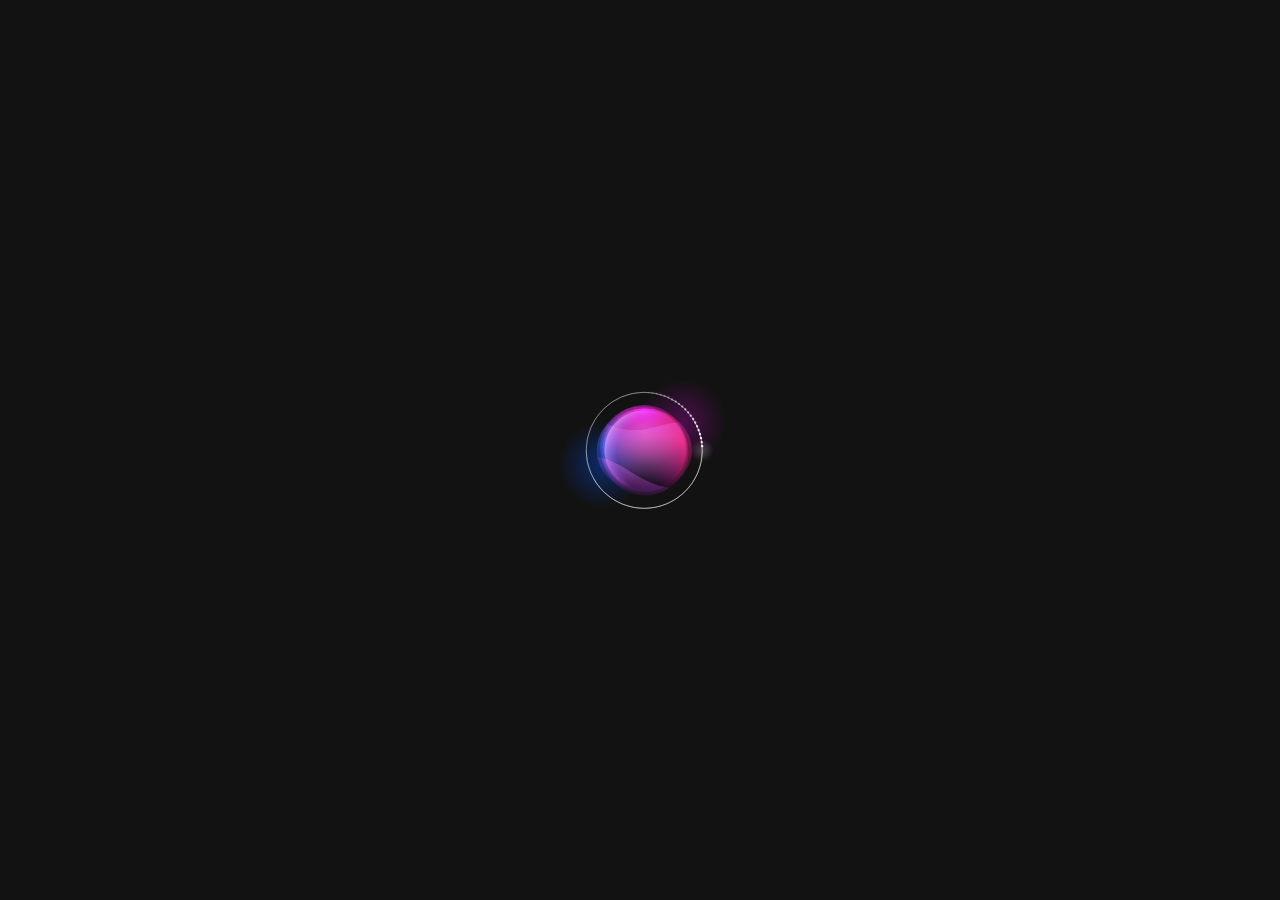
<file: preLoader.html>
<html>
  <head>
    <style>
@import url('https://fonts.googleapis.com/css2?family=Montserrat:wght@300;500;600;800&display=swap');

body {
  padding: 0;
  margin: 0;
  font-family: montserrat,sans-serif;
  font-weight: 500;
  text-align: center
}

.center {
    display: inline-flex;
    width: 100%;
    height: -webkit-fill-available;
    background-color: #121212;
    justify-content: center;
    align-items: center;
}

.container {
  width: 20%;
}

#love {
  position: fixed;
  width: inherit;
  color: rgba(200, 200, 200, 0.48);
  bottom: 1rem ;
  -webkit-tap-highlight-color: transparent;
  font-size: 1.2rem;
}

#svgator {
  color: rgba(100, 90, 210, 0.8);
}

#svgator:hover {
  color: rgba(100, 90, 230, 1);
}

a:visited {
  color: rgba(100, 90, 210, 1);
}
    </style>
  </head>
  <body>
    <div class="center"><div class="container">
  
  <svg id="e0D7ZBtOImG1" xmlns="http://www.w3.org/2000/svg" xmlns:xlink="http://www.w3.org/1999/xlink" viewBox="-300 -340 600 400" shape-rendering="geometricPrecision" text-rendering="geometricPrecision"><defs><radialGradient id="e0D7ZBtOImG6-fill" cx="0" cy="0" r="0.5" spreadMethod="pad" gradientUnits="objectBoundingBox" gradientTransform="translate(0.5 0.5)"><stop id="e0D7ZBtOImG6-fill-0" offset="0%" stop-color="#fa01fc"/><stop id="e0D7ZBtOImG6-fill-1" offset="100%" stop-color="rgba(250,1,252,0)"/></radialGradient><radialGradient id="e0D7ZBtOImG7-fill" cx="0" cy="0" r="0.5" spreadMethod="pad" gradientUnits="objectBoundingBox" gradientTransform="translate(0.5 0.5)"><stop id="e0D7ZBtOImG7-fill-0" offset="0%" stop-color="#0054ff"/><stop id="e0D7ZBtOImG7-fill-1" offset="100%" stop-color="rgba(0,84,255,0)"/></radialGradient><filter id="e0D7ZBtOImG8-filter" x="-150%" width="400%" y="-150%" height="400%"><feColorMatrix id="e0D7ZBtOImG8-filter-hue-rotate-0" type="hueRotate" values="0" result="result"/></filter><linearGradient id="e0D7ZBtOImG11-fill" x1="0" y1="0.5" x2="1" y2="0.5" spreadMethod="pad" gradientUnits="objectBoundingBox" gradientTransform="translate(0 0)"><stop id="e0D7ZBtOImG11-fill-0" offset="0%" stop-color="#0054ff"/><stop id="e0D7ZBtOImG11-fill-1" offset="100%" stop-color="#fc0137"/></linearGradient><radialGradient id="e0D7ZBtOImG13-fill" cx="0" cy="0" r="0.763019" spreadMethod="pad" gradientUnits="objectBoundingBox" gradientTransform="matrix(0 -1 0.807221 0 0.934765 0.5)"><stop id="e0D7ZBtOImG13-fill-0" offset="24%" stop-color="#000"/><stop id="e0D7ZBtOImG13-fill-1" offset="100%" stop-color="#fff"/></radialGradient><radialGradient id="e0D7ZBtOImG14-fill" cx="0" cy="0" r="0.5" spreadMethod="pad" gradientUnits="objectBoundingBox" gradientTransform="translate(0.5 0.5)"><stop id="e0D7ZBtOImG14-fill-0" offset="0%" stop-color="#fa01fc"/><stop id="e0D7ZBtOImG14-fill-1" offset="100%" stop-color="rgba(252,1,55,0)"/></radialGradient><radialGradient id="e0D7ZBtOImG15-fill" cx="0" cy="0" r="0.5" spreadMethod="pad" gradientUnits="objectBoundingBox" gradientTransform="translate(0.5 0.5)"><stop id="e0D7ZBtOImG15-fill-0" offset="0%" stop-color="#fff"/><stop id="e0D7ZBtOImG15-fill-1" offset="100%" stop-color="rgba(255,255,255,0)"/></radialGradient><linearGradient id="e0D7ZBtOImG17-fill" x1="0.218881" y1="0.921618" x2="0.575964" y2="0.269703" spreadMethod="pad" gradientUnits="objectBoundingBox" gradientTransform="translate(0 0)"><stop id="e0D7ZBtOImG17-fill-0" offset="0%" stop-color="#000"/><stop id="e0D7ZBtOImG17-fill-1" offset="100%" stop-color="#d347ff"/></linearGradient><linearGradient id="e0D7ZBtOImG19-fill" x1="0.218881" y1="0.921618" x2="0.575964" y2="0.269703" spreadMethod="pad" gradientUnits="objectBoundingBox" gradientTransform="translate(0 0)"><stop id="e0D7ZBtOImG19-fill-0" offset="0%" stop-color="#000"/><stop id="e0D7ZBtOImG19-fill-1" offset="100%" stop-color="#d347ff"/></linearGradient><linearGradient id="e0D7ZBtOImG20-fill" x1="0.218881" y1="0.921618" x2="0.575964" y2="0.269703" spreadMethod="pad" gradientUnits="objectBoundingBox" gradientTransform="translate(0 0)"><stop id="e0D7ZBtOImG20-fill-0" offset="0%" stop-color="#000"/><stop id="e0D7ZBtOImG20-fill-1" offset="100%" stop-color="#d347ff"/></linearGradient><radialGradient id="e0D7ZBtOImG27-fill" cx="0" cy="0" r="0.766616" spreadMethod="pad" gradientUnits="objectBoundingBox" gradientTransform="translate(0.636744 0.566145)"><stop id="e0D7ZBtOImG27-fill-0" offset="62%" stop-color="rgba(211,71,255,0)"/><stop id="e0D7ZBtOImG27-fill-1" offset="100%" stop-color="#fff"/></radialGradient><radialGradient id="e0D7ZBtOImG30-fill" cx="0" cy="0" r="0.5" spreadMethod="pad" gradientUnits="objectBoundingBox" gradientTransform="translate(0.5 0.5)"><stop id="e0D7ZBtOImG30-fill-0" offset="0%" stop-color="#fff"/><stop id="e0D7ZBtOImG30-fill-1" offset="100%" stop-color="rgba(255,255,255,0)"/></radialGradient><linearGradient id="e0D7ZBtOImG31-stroke" x1="1.01278" y1="0.912121" x2="-0.03944" y2="0.00449" spreadMethod="pad" gradientUnits="objectBoundingBox" gradientTransform="translate(0 0)"><stop id="e0D7ZBtOImG31-stroke-0" offset="0%" stop-color="#fff"/><stop id="e0D7ZBtOImG31-stroke-1" offset="100%" stop-color="rgba(255,255,255,0)"/></linearGradient></defs><g transform="matrix(.68 0 0 0.68 10-140)"><g id="e0D7ZBtOImG3" opacity="0.5"><path id="e0D7ZBtOImG4" d="M200,0c.000001-109.316555-89.54305-200-200-200s-199.999999,89.885762-200,200" opacity="0.5" fill="none" stroke="#fff" stroke-width="2"/><path id="e0D7ZBtOImG5" d="M200,0c.000001-109.316555-89.54305-200-200-200s-199.999999,89.885762-200,200" transform="matrix(.866025-.5 0.5 0.866025 0 0)" opacity="0.5" fill="none" stroke="#fff" stroke-width="2"/></g><ellipse rx="151" ry="151" transform="translate(134.256884-96.72358)" opacity="0.25" fill="url(#e0D7ZBtOImG6-fill)" stroke-width="0"/><ellipse rx="151" ry="151" transform="translate(-142.916008 49)" opacity="0.38" fill="url(#e0D7ZBtOImG7-fill)" stroke-width="0"/><g id="e0D7ZBtOImG8" mask="url(#e0D7ZBtOImG21)" filter="url(#e0D7ZBtOImG8-filter)"><ellipse rx="277.941173" ry="277.941173" transform="matrix(.68 0 0 0.68 0 0)" opacity="0.8" stroke-width="0"/><g mask="url(#e0D7ZBtOImG12)"><ellipse rx="168.09308" ry="168.09308" fill="url(#e0D7ZBtOImG11-fill)" stroke-width="0"/><mask id="e0D7ZBtOImG12" mask-type="luminance" x="-150%" y="-150%" height="400%" width="400%"><ellipse rx="168.09308" ry="168.09308" transform="matrix(0 1-1 0 0 0)" fill="url(#e0D7ZBtOImG13-fill)" stroke-width="0"/></mask></g><ellipse rx="277.941173" ry="277.941173" transform="matrix(.68 0 0 0.68 0-140)" fill="url(#e0D7ZBtOImG14-fill)" stroke-width="0"/><ellipse id="e0D7ZBtOImG15" rx="277.941173" ry="277.941173" transform="matrix(.68 0 0 0.68 0-60)" opacity="0.25" fill="url(#e0D7ZBtOImG15-fill)" stroke-width="0"/><g id="e0D7ZBtOImG16" transform="matrix(.965926-.258819 0.258819 0.965926 0 0)"><path id="e0D7ZBtOImG17" style="mix-blend-mode:screen" d="M-314.167894,121.222762c68.37375-47.951818,130.93536,25.721957,149.760721,77.555559c22.259285,61.288543,50.812996,116.56177,130.618732,125.507375-54.27346,20.352546-159.664992,17.881849-218.789885-43.249163s-61.589568-129.74749-61.589568-159.813771Z" transform="translate(33.788441-56.805063)" opacity="0.38" fill="url(#e0D7ZBtOImG17-fill)" stroke-width="1.024"/><g id="e0D7ZBtOImG18"><path id="e0D7ZBtOImG19" style="mix-blend-mode:screen" d="M-241.884025,-9.988618c7.711285,65.186627,87.944615,102.130341,151.937914,107.420456c81.948484,5.546737,139.16864-12.285676,188.827621,54.741996-27.378901,244.257403-276.603355,283.737326-387.205825,179.956012s-23.95015-300.030146,46.44029-342.118464Z" transform="translate(115.391394-166.06185)" opacity="0.349273" fill="url(#e0D7ZBtOImG19-fill)" stroke-width="1.024"/></g><path id="e0D7ZBtOImG20" style="mix-blend-mode:screen" d="M-292.359856,81.636297c50.071889-13.817956,117.965055,48.774361,150.41758,86.565797c40.267513,44.471244,77.469889,77.688504,148.180351,104.157465-46.159374,87.904626-194.945289,98.090428-269.600964,24.091823s-50.233758-181.121756-28.996967-214.815085Z" transform="translate(74.589917-111.433457)" opacity="0.38" fill="url(#e0D7ZBtOImG20-fill)" stroke-width="1.024"/></g><mask id="e0D7ZBtOImG21" mask-type="luminance" x="-150%" y="-150%" height="400%" width="400%"><g id="e0D7ZBtOImG22"><path id="e0D7ZBtOImG23" d="M-143.776898,0c0-79.405788,64.37111-143.776898,143.776898-143.776898s143.776899,64.37111,143.776899,143.776898-64.371111,143.776899-143.776899,143.776899-143.776898-64.371111-143.776898-143.776899Z" fill="#fff" stroke-width="0"/><path id="e0D7ZBtOImG24" d="M-150,0c0-82.842712,67.157288-150,150-150s150,67.157288,150,150-67.157288,150-150,150-150-67.157288-150-150Z" transform="matrix(1.093491 0 0 0.961682 0 0)" opacity="0.38" fill="#fff" stroke-width="0"/><path id="e0D7ZBtOImG25" d="M-150,0c0-82.842712,67.157288-150,150-150s150,67.157288,150,150-67.157288,150-150,150-150-67.157288-150-150Z" transform="matrix(.737871 0.737871-.69802 0.69802 0 0)" opacity="0.38" fill="#fff" stroke-width="0"/><path id="e0D7ZBtOImG26" d="M-150,0c0-82.842712,67.157288-150,150-150s150,67.157288,150,150-67.157288,150-150,150-150-67.157288-150-150Z" transform="matrix(0 1.043507-.987149 0 0 0)" opacity="0.38" fill="#fff" stroke-width="0"/></g></mask></g><path id="e0D7ZBtOImG27" d="M-137.256263,0c0-75.80454,61.451723-137.256263,137.256263-137.256263s137.256263,61.451723,137.256263,137.256263-61.451723,137.256263-137.256263,137.256263-137.256263-61.451723-137.256263-137.256263Z" fill="url(#e0D7ZBtOImG27-fill)" stroke-width="0"/><g id="e0D7ZBtOImG28"><ellipse rx="200" ry="200" opacity="0.5" fill="none" stroke="#fff" stroke-width="2"/><ellipse id="e0D7ZBtOImG30" rx="39.46285" ry="39.46285" transform="translate(200 0)" opacity="0.2" fill="url(#e0D7ZBtOImG30-fill)" stroke-width="8" stroke-linecap="round"/><path id="e0D7ZBtOImG31" d="M0,-200c110.45695,0,200,89.54305,200,200" fill="none" stroke="url(#e0D7ZBtOImG31-stroke)" stroke-width="8" stroke-linecap="round" stroke-dasharray="0.01,14.26"/><path id="e0D7ZBtOImG32" d="M200,0c0,110.45695-89.54305,200-200,200s-200-89.54305-200-200" opacity="0.5" fill="none" stroke="#fff" stroke-width="2"/><path id="e0D7ZBtOImG33" d="M200,0c0,110.45695-89.54305,200-200,200s-200-89.54305-200-200" transform="matrix(.866025-.5 0.5 0.866025 0 0)" opacity="0.5" fill="none" stroke="#fff" stroke-width="2"/></g></g>
<script><![CDATA[
(function(s,i,u,o,c,w,d,t,n,x,e,p,a,b){(a=Array.from(d.querySelectorAll('svg#' + i.root)).filter(n=> !n.svgatorPlayer)[0]||{}).svgatorPlayer={ready:(function(a){b=[];return function(c){return c?(b.push(c),a.svgatorPlayer):b}})(a)};w[o]=w[o]||{};w[o][s]=w[o][s]||[];w[o][s].push(i);e=d.createElementNS(n,t);e.async=true;e.setAttributeNS(x,'href',[u,s,'.','j','s','?','v','=',c].join(''));e.setAttributeNS(null,'src',[u,s,'.','j','s','?','v','=',c].join(''));p=d.getElementsByTagName(t)[0];p.parentNode.insertBefore(e,p);})('91c80d77',{"root":"e0D7ZBtOImG1","version":"2022-05-04","animations":[{"elements":{"e0D7ZBtOImG3":{"transform":{"keys":{"r":[{"t":0,"v":0},{"t":3000,"v":180}],"s":[{"t":0,"v":{"x":1,"y":1},"e":[0.42,0,0.58,1]},{"t":1500,"v":{"x":0.920668,"y":0.920668},"e":[0.42,0,0.58,1]},{"t":3000,"v":{"x":1,"y":1}}]}}},"e0D7ZBtOImG4":{"d":[{"t":0,"v":["M",200,0,"C",200.000001,-109.316555,110.45695,-200,0,-200,"C",-110.45695,-200,-199.999999,-110.114238,-200,0],"e":[0.55,0.085,0.68,0.53]},{"t":1500,"v":["M",200,0,"C",200,0,110.45695,0,0,0,"C",-110.45695,0,-200,0,-200,0],"e":[0.25,0.46,0.45,0.94]},{"t":3000,"v":["M",200,0,"C",200,110.45695,110.45695,200,0,200,"C",-110.45695,200,-200,110.45695,-200,0]}]},"e0D7ZBtOImG5":{"d":[{"t":0,"v":["M",200,0,"C",200.000001,-109.316555,110.45695,-200,0,-200,"C",-110.45695,-200,-199.999999,-110.114238,-200,0],"e":[0.55,0.085,0.68,0.53]},{"t":1500,"v":["M",200,0,"C",200,0,110.45695,0,0,0,"C",-110.45695,0,-200,0,-200,0],"e":[0.25,0.46,0.45,0.94]},{"t":3000,"v":["M",200,0,"C",200,110.45695,110.45695,200,0,200,"C",-110.45695,200,-200,110.45695,-200,0]}]},"e0D7ZBtOImG8":{"transform":{"keys":{"s":[{"t":0,"v":{"x":1,"y":1},"e":[0.42,0,0.58,1]},{"t":1500,"v":{"x":0.9,"y":0.9},"e":[0.42,0,0.58,1]},{"t":3000,"v":{"x":1,"y":1}}]}},"#filter":{"keys":[{"t":0,"v":[{"type":"hue-rotate","value":0}],"e":[0.42,0,0.58,1]},{"t":1500,"v":[{"type":"hue-rotate","value":-45}],"e":[0.42,0,0.58,1]},{"t":3000,"v":[{"type":"hue-rotate","value":0}]}],"data":{"items":[["hue-rotate","e0D7ZBtOImG8-filter-hue-rotate-0"]]}}},"e0D7ZBtOImG15":{"opacity":[{"t":0,"v":0.25},{"t":1500,"v":0},{"t":3000,"v":0.25}]},"e0D7ZBtOImG16":{"transform":{"keys":{"r":[{"t":0,"v":-15,"e":[0.42,0,0.58,1]},{"t":1500,"v":45,"e":[0.42,0,0.58,1]},{"t":3000,"v":-15}]}}},"e0D7ZBtOImG17":{"d":[{"t":0,"v":["M",-314.167894,121.222762,"C",-245.794144,73.270944,-183.232534,146.944719,-164.407173,198.778321,"C",-142.147888,260.066864,-113.594177,315.340091,-33.788441,324.285696,"C",-88.061901,344.638242,-193.453433,342.167545,-252.578326,281.036533,"C",-311.703219,219.905521,-314.167894,151.289043,-314.167894,121.222762,"Z"],"e":[0.42,0,0.58,1]},{"t":3000,"v":["M",-220.075987,-49.575083,"C",-230.666563,49.745406,-145.101677,75.607662,-67.481214,66.855611,"C",32.475498,55.585049,98.344319,15.696669,138.908026,100.247697,"C",119.643211,412.05718,-172.975626,464.193602,-299.108878,347.544695,"C",-425.24213,230.895792,-311.703218,-3.859717,-220.075987,-49.575083,"Z"],"e":[0.25,0.46,0.45,0.94]}],"transform":{"data":{"t":{"x":57.875257,"y":-70.652439}},"keys":{"o":[{"t":0,"v":{"x":-24.086816,"y":13.847376,"type":"corner"}},{"t":3000,"v":{"x":98.317613,"y":-150.037805,"type":"corner"}}]}},"opacity":[{"t":1700,"v":0.38,"e":[0.42,0,1,1]},{"t":3000,"v":0}]},"e0D7ZBtOImG18":{"transform":{"keys":{"r":[{"t":1000,"v":0,"e":[0.42,0,0.58,1]},{"t":2000,"v":-58.469922,"e":[0.42,0,0.58,1]},{"t":3000,"v":0}]}}},"e0D7ZBtOImG19":{"d":[{"t":0,"v":["M",-241.884025,-9.988618,"C",-234.17274,55.198009,-153.93941,92.141723,-89.946111,97.431838,"C",-7.997627,102.978575,49.222529,85.146162,98.88151,152.173834,"C",71.502609,396.431237,-177.721845,435.91116,-288.324315,332.129846,"C",-398.926786,228.348535,-312.274465,32.0997,-241.884025,-9.988618,"Z"],"e":[0.288922,0.57899,0.606405,1]},{"t":990,"v":["M",-220.075987,-49.575083,"C",-230.666563,49.745406,-145.101677,75.607662,-67.481214,66.855611,"C",32.475498,55.585049,98.344319,15.696669,138.908026,100.247697,"C",119.643211,412.05718,-172.975626,464.193602,-299.108878,347.544695,"C",-425.24213,230.895792,-311.703218,-3.859717,-220.075987,-49.575083,"Z"],"e":[1,0]},{"t":1000,"v":["M",-314.167894,121.222762,"C",-245.794144,73.270944,-183.232534,146.944719,-164.407173,198.778321,"C",-142.147888,260.066864,-113.594177,315.340091,-33.788441,324.285696,"C",-88.061901,344.638242,-193.453433,342.167545,-252.578326,281.036533,"C",-311.703219,219.905521,-314.167894,151.289043,-314.167894,121.222762,"Z"],"e":[0.433203,0,0.682004,0.615475]},{"t":3000,"v":["M",-241.884025,-9.988618,"C",-234.17274,55.198009,-153.93941,92.141723,-89.946111,97.431838,"C",-7.997627,102.978575,49.222529,85.146162,98.88151,152.173834,"C",71.502609,396.431237,-177.721845,435.91116,-288.324315,332.129846,"C",-398.926786,228.348535,-312.274465,32.0997,-241.884025,-9.988618,"Z"],"e":[0.288922,0.57899,0.606405,1]}],"transform":{"data":{"t":{"x":57.875257,"y":-70.652439}},"keys":{"o":[{"t":0,"v":{"x":57.516137,"y":-95.409411,"type":"corner"}},{"t":990,"v":{"x":98.317613,"y":-150.037805,"type":"corner"},"e":[1,0]},{"t":1000,"v":{"x":-24.086816,"y":13.847376,"type":"corner"}},{"t":3000,"v":{"x":57.516137,"y":-95.409411,"type":"corner"}}]}},"opacity":[{"t":0,"v":0.349273,"e":[0.486384,0.258886,1,1]},{"t":990,"v":0,"e":[1,0]},{"t":1010,"v":0.38,"e":[0.317878,0,0.656906,0.377262]},{"t":2700,"v":0.38,"e":[0.317878,0,0.656906,0.377262]},{"t":3000,"v":0.349273,"e":[0.486384,0.258886,1,1]}]},"e0D7ZBtOImG20":{"d":[{"t":0,"v":["M",-292.359856,81.636297,"C",-242.287967,67.818341,-174.394801,130.410658,-141.942276,168.202094,"C",-101.674763,212.673338,-64.472387,245.890598,6.238075,272.359559,"C",-39.921299,360.264185,-188.707214,370.449987,-263.362889,296.451382,"C",-338.018563,222.452778,-313.596647,115.329626,-292.359856,81.636297,"Z"],"e":[0.317996,0.384525,0.566797,1]},{"t":1980,"v":["M",-220.075987,-49.575083,"C",-230.666563,49.745406,-145.101677,75.607662,-67.481214,66.855611,"C",32.475498,55.585049,98.344319,15.696669,138.908026,100.247697,"C",119.643211,412.05718,-172.975626,464.193602,-299.108878,347.544695,"C",-425.24213,230.895792,-311.703218,-3.859717,-220.075987,-49.575083,"Z"],"e":[1,0]},{"t":2000,"v":["M",-314.167894,121.222762,"C",-245.794144,73.270944,-183.232534,146.944719,-164.407173,198.778321,"C",-142.147888,260.066864,-113.594177,315.340091,-33.788441,324.285696,"C",-88.061901,344.638242,-193.453433,342.167545,-252.578326,281.036533,"C",-311.703219,219.905521,-314.167894,151.289043,-314.167894,121.222762,"Z"],"e":[0.393595,0,0.711078,0.42101]},{"t":3000,"v":["M",-292.359856,81.636297,"C",-242.287967,67.818341,-174.394801,130.410658,-141.942276,168.202094,"C",-101.674763,212.673338,-64.472387,245.890598,6.238075,272.359559,"C",-39.921299,360.264185,-188.707214,370.449987,-263.362889,296.451382,"C",-338.018563,222.452778,-313.596647,115.329626,-292.359856,81.636297,"Z"],"e":[0.317996,0.384525,0.566797,1]}],"transform":{"data":{"t":{"x":57.875257,"y":-70.652439}},"keys":{"o":[{"t":0,"v":{"x":16.71466,"y":-40.781018,"type":"corner"}},{"t":1980,"v":{"x":98.317613,"y":-150.037805,"type":"corner"},"e":[1,0]},{"t":2000,"v":{"x":-24.086816,"y":13.847376,"type":"corner"}},{"t":3000,"v":{"x":16.71466,"y":-40.781018,"type":"corner"}}]}},"opacity":[{"t":700,"v":0.38,"e":[0.42,0,1,1]},{"t":1980,"v":0,"e":[1,0]},{"t":2000,"v":0.38,"e":[0.42,0,1,1]}]},"e0D7ZBtOImG22":{"transform":{"keys":{"s":[{"t":0,"v":{"x":1,"y":1},"e":[0.42,0,0.58,1]},{"t":1500,"v":{"x":0.9,"y":0.9},"e":[0.42,0,0.58,1]},{"t":3000,"v":{"x":1,"y":1}}]}}},"e0D7ZBtOImG23":{"transform":{"keys":{"s":[{"t":0,"v":{"x":1,"y":1},"e":[0.42,0,0.58,1]},{"t":1500,"v":{"x":0.9,"y":0.9},"e":[0.42,0,0.58,1]},{"t":3000,"v":{"x":1,"y":1}}]}}},"e0D7ZBtOImG24":{"transform":{"keys":{"r":[{"t":0,"v":0},{"t":3000,"v":180}],"s":[{"t":0,"v":{"x":1.093491,"y":0.961682},"e":[0.42,0,0.58,1]},{"t":1500,"v":{"x":1.028427,"y":0.994833},"e":[0.42,0,0.58,1]},{"t":3000,"v":{"x":1.093491,"y":0.961682}}]}}},"e0D7ZBtOImG25":{"transform":{"keys":{"r":[{"t":0,"v":45},{"t":3000,"v":225}],"s":[{"t":0,"v":{"x":1.043507,"y":0.987149},"e":[0.317996,0.384525,0.566797,1]},{"t":1000,"v":{"x":1.093491,"y":0.961682},"e":[0.42,0,0.58,1]},{"t":2500,"v":{"x":1.028427,"y":0.994833},"e":[0.393595,0,0.711078,0.42101]},{"t":3000,"v":{"x":1.043507,"y":0.987149},"e":[0.317996,0.384525,0.566797,1]}]}}},"e0D7ZBtOImG26":{"transform":{"keys":{"r":[{"t":0,"v":90},{"t":3000,"v":270}],"s":[{"t":0,"v":{"x":1.043507,"y":0.987149},"e":[0.288922,0.57899,0.606405,1]},{"t":500,"v":{"x":1.028427,"y":0.994833},"e":[0.42,0,0.58,1]},{"t":2000,"v":{"x":1.093491,"y":0.961682},"e":[0.433203,0,0.682004,0.615475]},{"t":3000,"v":{"x":1.043507,"y":0.987149},"e":[0.288922,0.57899,0.606405,1]}]}}},"e0D7ZBtOImG27":{"transform":{"keys":{"r":[{"t":0,"v":0},{"t":3000,"v":360}],"s":[{"t":0,"v":{"x":1,"y":1},"e":[0.42,0,0.58,1]},{"t":1500,"v":{"x":0.8,"y":0.8},"e":[0.42,0,0.58,1]},{"t":3000,"v":{"x":1,"y":1}}]}},"fill":[{"t":0,"v":{"t":"g","s":[{"c":{"r":211,"g":71,"b":255,"a":0},"o":0.62},{"c":{"r":255,"g":255,"b":255,"a":1},"o":1}],"r":"e0D7ZBtOImG27-fill","gt":[1,0,0,1,0.636744,0.566145],"c":{"x":0,"y":0},"rd":0.766616},"e":[0.42,0,0.58,1]},{"t":1500,"v":{"t":"g","s":[{"c":{"r":211,"g":71,"b":255,"a":0},"o":0.62},{"c":{"r":255,"g":255,"b":255,"a":1},"o":1}],"r":"e0D7ZBtOImG27-fill","gt":[1,0,0,1,0.636744,0.566145],"c":{"x":0,"y":0},"rd":0.964148},"e":[0.42,0,0.58,1]},{"t":3000,"v":{"t":"g","s":[{"c":{"r":211,"g":71,"b":255,"a":0},"o":0.62},{"c":{"r":255,"g":255,"b":255,"a":1},"o":1}],"r":"e0D7ZBtOImG27-fill","gt":[1,0,0,1,0.636744,0.566145],"c":{"x":0,"y":0},"rd":0.766616}}]},"e0D7ZBtOImG28":{"transform":{"keys":{"r":[{"t":0,"v":0},{"t":3000,"v":180}],"s":[{"t":0,"v":{"x":1,"y":1},"e":[0.42,0,0.58,1]},{"t":1500,"v":{"x":0.920668,"y":0.920668},"e":[0.42,0,0.58,1]},{"t":3000,"v":{"x":1,"y":1}}]}}},"e0D7ZBtOImG30":{"transform":{"data":{"t":{"x":200,"y":0}},"keys":{"r":[{"t":0,"v":0},{"t":3000,"v":180}]}}},"e0D7ZBtOImG31":{"transform":{"keys":{"r":[{"t":0,"v":0},{"t":3000,"v":180}]}}},"e0D7ZBtOImG32":{"d":[{"t":0,"v":["M",200,0,"C",200,110.45695,110.45695,200,0,200,"C",-110.45695,200,-200,110.45695,-200,0],"e":[0.55,0.085,0.68,0.53]},{"t":1500,"v":["M",200,0,"C",200,0,110.45695,0,0,0,"C",-110.45695,0,-200,0,-200,0],"e":[0.25,0.46,0.45,0.94]},{"t":3000,"v":["M",200,0,"C",200.000001,-109.316555,110.45695,-200,0,-200,"C",-110.45695,-200,-199.999999,-110.114238,-200,0]}]},"e0D7ZBtOImG33":{"d":[{"t":0,"v":["M",200,0,"C",200,110.45695,110.45695,200,0,200,"C",-110.45695,200,-200,110.45695,-200,0],"e":[0.55,0.085,0.68,0.53]},{"t":1500,"v":["M",200,0,"C",200,0,110.45695,0,0,0,"C",-110.45695,0,-200,0,-200,0],"e":[0.25,0.46,0.45,0.94]},{"t":3000,"v":["M",200,0,"C",200.000001,-109.316555,110.45695,-200,0,-200,"C",-110.45695,-200,-199.999999,-110.114238,-200,0]}]}},"s":"[base64]"}],"options":"MDRAxMDgyMjk3YTTdiNjg3OTdiQMjlONDEyOTcWzNzY2ODZiRDFI5ODQ/"},'https://cdn.svgator.com/ply/','__SVGATOR_PLAYER__','2022-05-04',window,document,'script','http://www.w3.org/2000/svg','http://www.w3.org/1999/xlink')
]]></script>
</svg>
<!--     
    <p id="love">animation made with         <span>&#10084 </span>in 
      <a id="svgator" href="https://www.svgator.com/" target="_blank">SVGator</a> 
    </p>
   -->
</div></div>
  </body>
</html>
</file>
